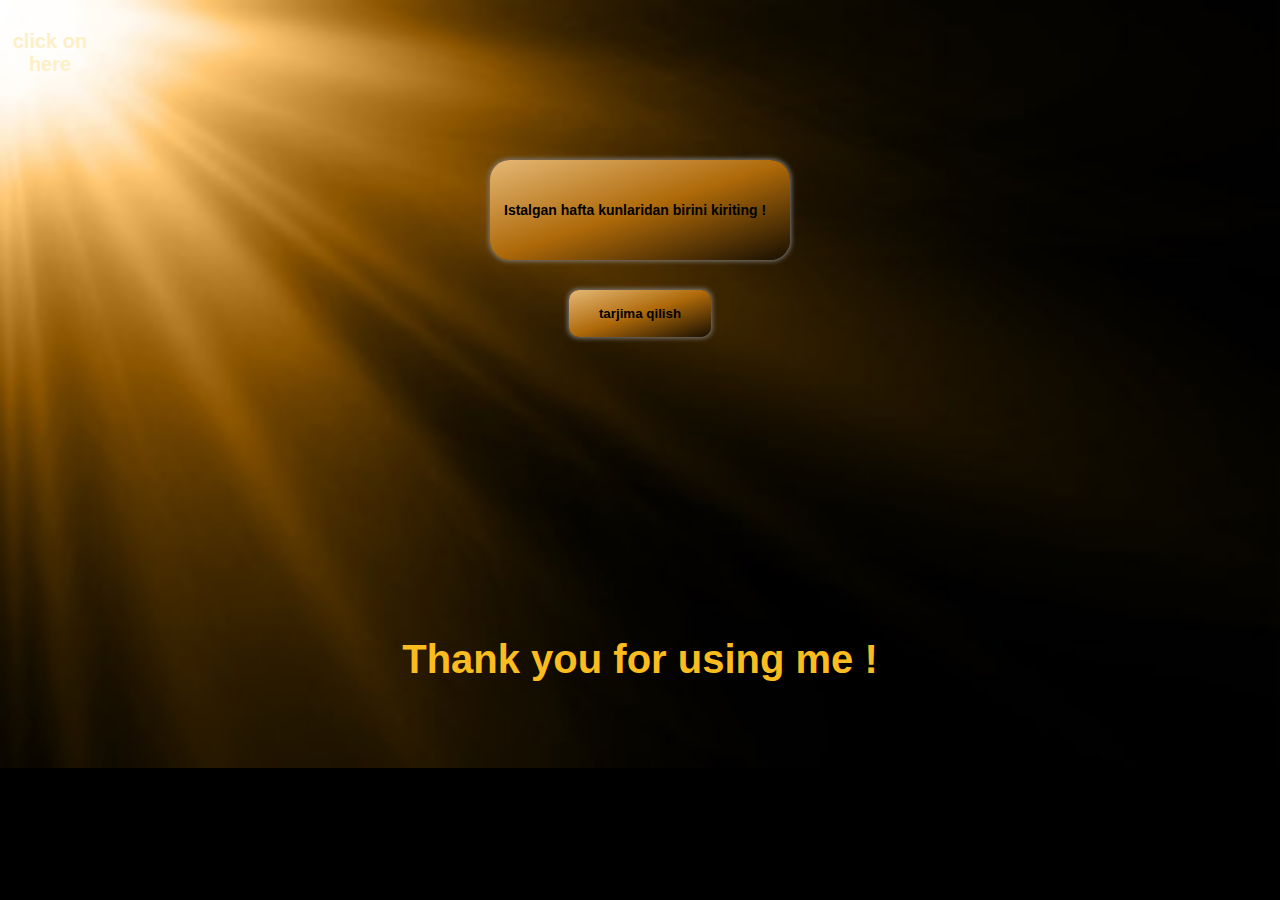
<file: index.html>
<!DOCTYPE html>
<html lang="en">
<head>
    <meta charset="UTF-8">
    <meta http-equiv="X-UA-Compatible" content="IE=edge">
    <meta name="viewport" content="width=device-width, initial-scale=1.0">
    <title>Document</title>
    <link rel="stylesheet" href="./style.css">
</head>
<body>

  <img id="background" src="./sun.jpg" alt="sun">
  
  
  <div class="inner">
    <div class="wrapper">
      <input placeholder="Istalgan hafta kunlaridan birini kiriting !" class="inp" id="input" type="text">
      <button class="btn" id="btn">tarjima qilish</button>
    </div>
  
  
    <p class="text__bottom">Thank you for using me !</p>
  </div>

  <span id="toggleClass" class="span">click on here</span>

  <script src="./app.js"></script>
</body>
</html>
</file>
<file: style.css>
*{
  margin: 0;
  padding: 0;
  box-sizing: border-box;
}

body{
  position: relative;
  background: black;
}


img{
  width: 100vw;
  position: absolute;
  z-index: -1;
}

.inner{
  gap: 300px;
  display: flex;
  flex-direction: column;
  align-items: center;
  justify-content: center;
}

.wrapper{
  padding-top: 10rem;
  display: flex;
  align-items: center;
  justify-content: center;
  flex-direction: column;
  gap: 30px;
}

.inp{
  cursor: pointer;
  transition: 0.4s ease-in;
  border-radius: 20px;
  background: linear-gradient(162deg, rgb(229, 184, 118), rgb(174, 105, 9),rgb(24, 15, 1));
  width: 300px;
  height: 100px;
  text-indent: 14px;
  font-weight: 700;
  font-size: 14px;
  border: none;
  box-shadow: 0 0 5px 0.10px grey;
}

.inp:hover{
  transform: scale(1.1);
  border-radius: 20px;
  background: linear-gradient(162deg, rgb(242, 217, 117), rgb(248, 214, 24),rgb(190, 192, 57));
  width: 300px;
  height: 100px;
  text-indent: 14px;
  font-weight: 700;
  font-size: 14px;
  border: none;
  box-shadow: 0 0 5px 0.10px grey;
}

.inp:focus{
  border-radius: 20px;
  background: linear-gradient(162deg, rgb(242, 217, 117), rgb(248, 214, 24),rgb(190, 192, 57));
  width: 300px;
  height: 100px;
  text-indent: 14px;
  font-weight: 700;
  font-size: 14px;
  outline: 1px solid rgb(193, 143, 6);
}


.inp::placeholder{
  color: black;
}

.btn{
  transition: 0.4s ease-in;
  padding: 16px 30px;
  background: linear-gradient(162deg, rgb(229, 184, 118), rgb(174, 105, 9),rgb(24, 15, 1));
  border: none;
  border-radius: 10px;
  color: rgb(0, 0, 0);
  font-family: sans-serif;
  font-weight: 700;
  box-shadow: 0 0 5px 0.10px grey;
  cursor: pointer;
}

.btn:hover{
  background: linear-gradient(162deg, rgb(242, 217, 117), rgb(248, 214, 24),rgb(190, 192, 57));
  transform: scale(1.1);
  cursor: pointer;
}

.btn:active{
  background: linear-gradient(162deg, rgb(255, 235, 154), rgb(255, 222, 37),rgb(52, 45, 3));
  cursor: pointer;
}

.text__bottom{
  font-size: 40px;
  font-family: sans-serif;
  font-weight: 900;
  color: rgb(250, 188, 30);
}

.span{
  display: block;
  text-align: center;
  display: flex;
  align-items: flex-start;
  justify-content: start;
  width: 150px;
  height: 150px;
  padding: 30px 50px 30px 0;
  font-family: sans-serif;
  font-weight: 700;
  font-size: 20px;
  color: rgb(255, 239, 198);
  position: absolute;
  top: 0;
  left: 0;
  cursor: pointer;
}

.toggleClass{
  display: none;
}
</file>
